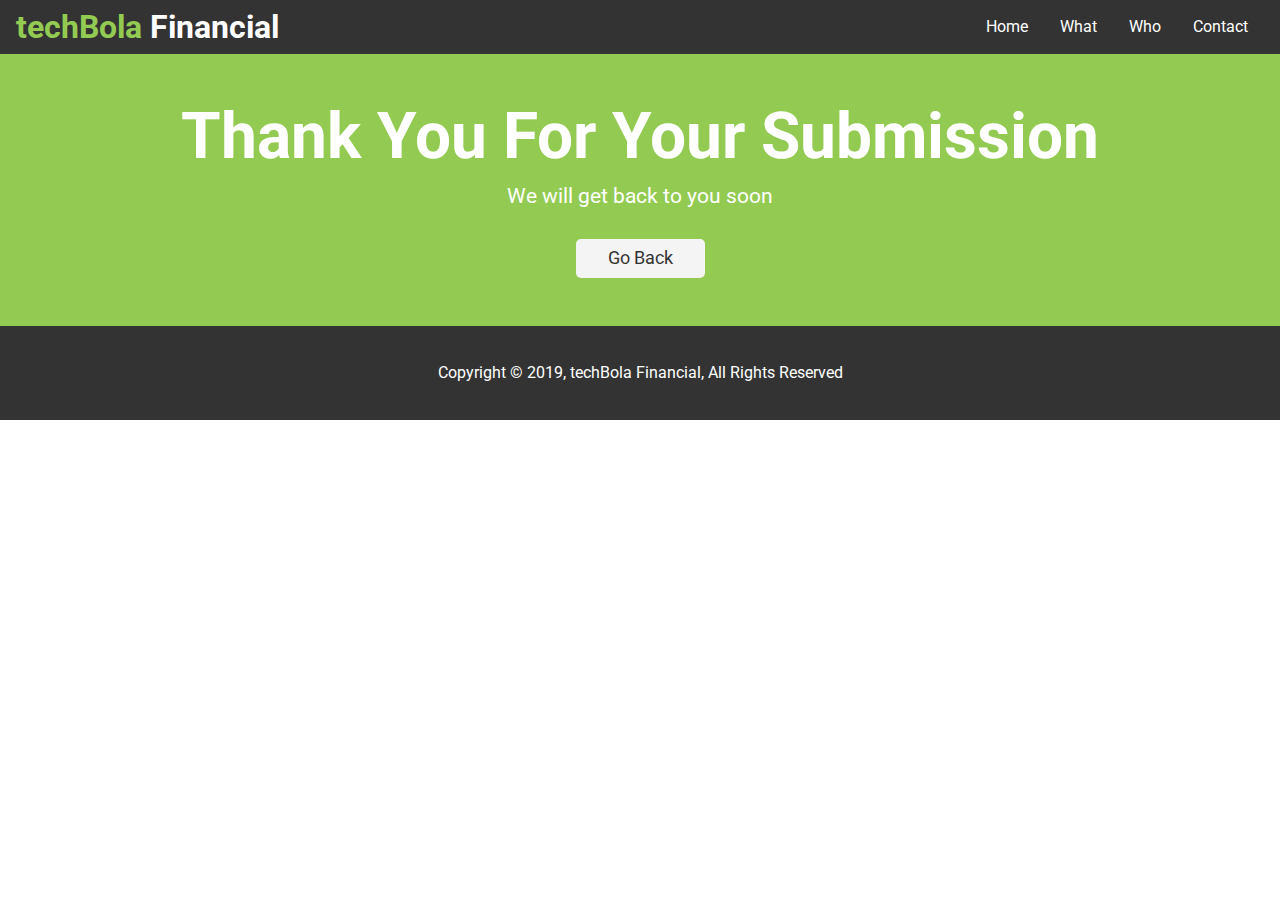
<file: success.html>
<!DOCTYPE html>
<html lang="en">
<head>
    <meta charset="UTF-8">
    <meta name="viewport" content="width=device-width, initial-scale=1.0">
    <meta http-equiv="X-UA-Compatible" content="ie=edge">
    <meta name="description" content="Welcome to the most extraordinary accounting firm in Nigeria">
    <meta name="keywords" content="accounting,nigerian accounting firm">
    <link rel="stylesheet" href="https://use.fontawesome.com/releases/v5.6.1/css/all.css" integrity="sha384-gfdkjb5BdAXd+lj+gudLWI+BXq4IuLW5IT+brZEZsLFm++aCMlF1V92rMkPaX4PP" crossorigin="anonymous">
    <link rel="stylesheet" href="css/style.css">
    <link rel="stylesheet" media="screen and (max-width: 768px)" href="css/mobile.css">
    <link rel="stylesheet" media="screen and (min-width: 1100px)" href="css/widescreen.css">
    <title>techBola Financial | Accounting & Financial</title>
</head>
<body id="home">

  <!-- Navbar -->
  <nav id="navbar">
      <h1 class="logo">
          <span class="text-primary">
              <i class="fas fa-book-open"></i> techBola
          </span>Financial
      </h1>
      <ul>
          <li><a href="#home" class="current">Home</a></li>
          <li><a href="#what">What</a></li>
          <li><a href="#who">Who</a></li>
          <li><a href="#contact">Contact</a></li>
      </ul>
  </nav>

  <section id="success" class="bg-primary py-3 text-center">
      <div class="container">
          <h1 class="l-heading">Thank You For Your Submission</h2>
            <p class="lead">We will get back to you soon</p>
            <a class="btn btn-light" href="/index.html">Go Back</a>
      </div>
  </section>


  <!-- Footer -->
  <footer id="main-footer" class="bg-dark text-center py-1">
      <p>Copyright &copy; 2019, techBola Financial, All Rights Reserved </p>
   </footer>

</body>
</html>
</file>
<file: css/mobile.css>
/* Align icon to left */
#what .items{
    display: block;
    padding: 1rem;
}

/* Align icon to left */
#what .items .item{
    display: flex;
    text-align: left;
}

/* Position icon */
#what .items .item i{
    margin-right: 1.3rem;
    align-self: center;
    margin-bottom: 0;
}

/* Smartphones */
@media(max-width: 500px) {

    /* Navbar */
    #navbar {
        flex-direction: column;
        align-items: center;
    }
    #navbar .logo{
        text-align: center;
        margin-bottom: 0.5rem;
    }
    #navbar ul{
        padding: 0.5rem;
    }

    /* Header: Showcase */
    #showcase .showcase-content{
        top: 102px;
    }

    /* Who We Are */
    #who{
        display: block;
    }
    #who .who-img{
        display: none;
    }

    /* Clients */
    #clients .items img{
        display: block;
        margin: auto;
        width: 80%;
    }
    #clients .items div:last-child{
        display: none;
    }
    /* Contact */
    #contact{
        flex-direction: column;
    }
    #contact .map{
        height: 200px;
        border-top: 4px solid #333;
    }
  

}
</file>
<file: css/widescreen.css>
/* Align icon to left */
#what .items .item{
    display: flex;
    text-align: left;
}

/* Position icon */
#what .items .item i{
    margin-right: 1.3rem;
    align-self: center;
    margin-bottom: 0;
}

/* Contact Map */
#contact .map{
    flex: 1;
}
</file>
<file: css/style.css>
@import url('https://fonts.googleapis.com/css?family=Roboto&display=swap');

/* Reset */
* {
  margin: 0;
  padding: 0;
  box-sizing: border-box;
}

/* Main Styling */
body{
  font-family: 'Roboto', sans-serif;
  line-height: 1.4rem;
}
a {
  text-decoration: none;
}
p {
  margin: 0.75rem 0;
}

/* Utility class section */
.container{
  margin: auto;
  max-width: 1100px;
  padding: 0 2rem;
  overflow: hidden;
}
.text-center{
  text-align: center;
}
.text-primary{
  color: #93cb52;
}
.lead{
  font-size: 1.3rem;
  margin-bottom: 2rem;
}
.btn{
  display: inline-block;
  font-size: 18px;
  color: #fff;
  background: #93cb52;
  padding: 0.5rem 2rem;
  border: none;
  border-radius: 5px;
  cursor: pointer;
}
.btn:hover{
  background: #7ab436;
}
.btn-light{
  background: #f4f4f4;
  color: #333;
}
.bg-dark{
  background: #333;
  color: #fff;
}
.bg-primary{
  background: #93cb52;
  color: #fff;
}
.clr{
  clear: both;
}
.l-heading{
  font-size: 4rem;
  margin-bottom: 0.75rem;
  line-height: 1.1;
}
.m-heading{
  font-size: 2rem;
  line-height: 1.1;
}
.s-heading{
  font-size: 1.5rem;
  line-height: 1.1;
}
/* Padding */
.py-1{
  padding: 1.5rem 0;
}
.py-2{
  padding: 2rem 0;
}
.py-3{
  padding: 3rem 0;
}
.p-1{
  padding: 1.5rem;
}
.p-2{
  padding: 2rem;
}
.p-3{
  padding: 3rem;
}
.list{
  list-style: none;
  margin: 0.5rem 0;
}
.list li{
  padding: 0.5rem 0;
  border-bottom: 1px dotted#444;
}

/* Navbar section */
#navbar{
  display: flex;
  position: sticky;
  top: 0;
  background: #333;
  color: #fff;
  justify-content: space-between;
  z-index: 1;
  padding: 1rem;
}
#navbar ul{
  display: flex;
  align-items: center;
  list-style: none;
}
#navbar ul li a{
  color: #fff;
  padding: 0.75rem;
  margin: 0 0.25rem;
}
#navbar ul li a:hover{
  background: #93cb52;
  color: #fff;
  border-radius: 5px;
}

/* Header: Showcase */
#showcase{
  background: #333 url('../img/showcase.jpg') no-repeat center center/cover;
  height: 100vh;
  color: #fff;
}
#showcase .showcase-content{
  display: flex;
  flex-direction: column;
  text-align: center;
  justify-content: center;
  align-items: center;
  height: 100%;
  padding: 0 2rem;
  
  /* overlay */
  position: absolute;
  top: 56px;
  left: 0;
  right: 0;
  bottom: 0;
  background-color: rgba(0,0,0,0.4);
}

/* What We Do Section */
#what .items{
  display: flex;
  padding: 1rem;
}
#what .items .item{
  flex: 1;
  text-align: center;
  padding: 1rem;
}
#what .items .item i{
  background: #93cb52;
  padding: 1.2rem;
  border-radius: 50%;
}

/* Who We Are */
#who{
  display: flex;
}
#who div{
  flex: 1;
}
#who .who-img{
  background: url('../img/people.jpg') no-repeat center center/cover;
}

/* Clients */
#clients .items{
  display: flex;
}
#clients .items img{
  display: block;
  margin: auto;
  width: 40%;
}

/* Contact */
#contact{
  display: flex;
}
#contact .map, 
#contact .contact-form{
  flex: 1;
}

#contact .contact-form .form-group{
  margin: 0,75rem;
}
#contact .contact-form label{
  display: block;
}
#contact .contact-form input,
#contact .contact-form textarea{
  width:100%;
  padding: 0.5rem;
}
</file>
